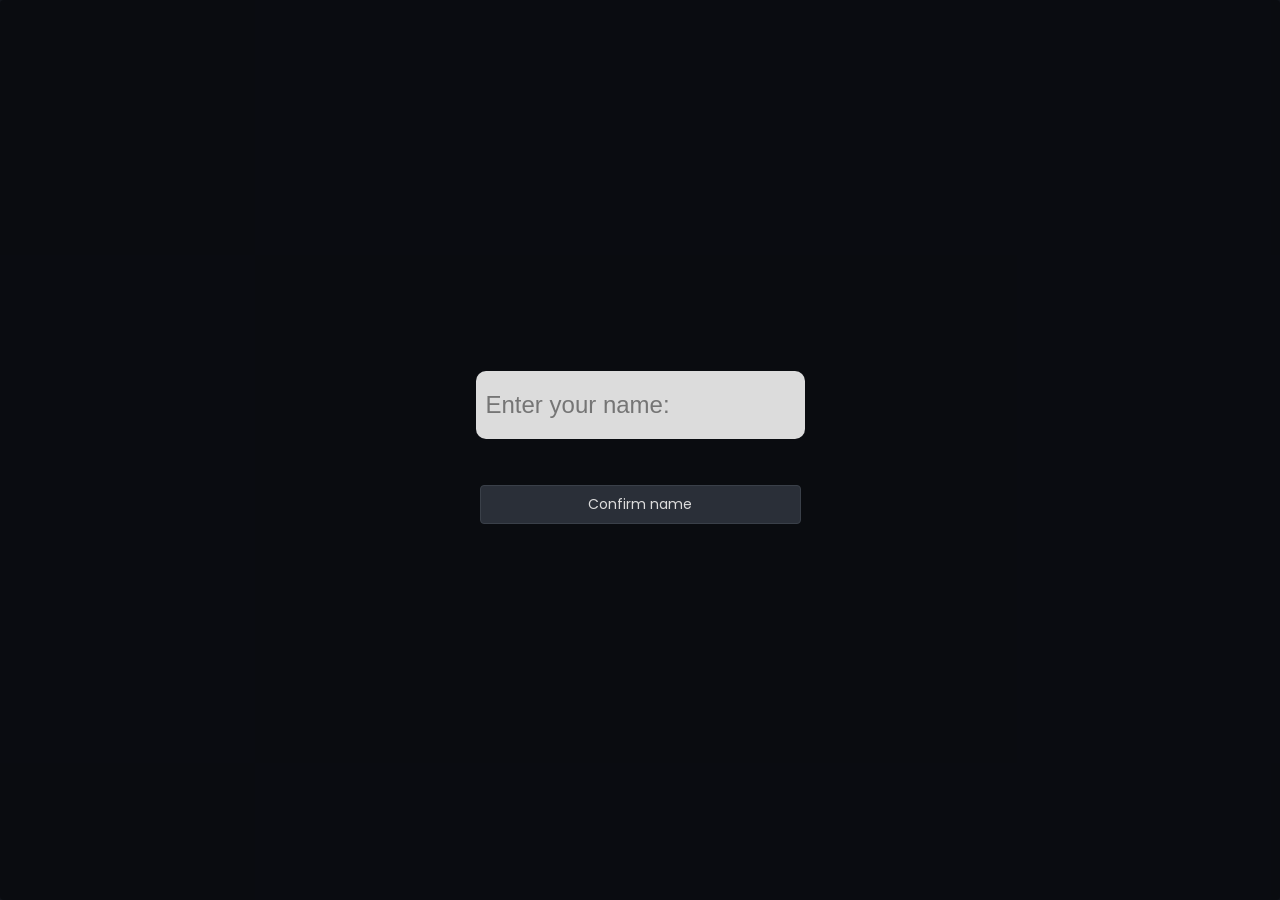
<file: index.html>
<!DOCTYPE html>
<html>
<head>
  <meta charset="UTF-8">
  <meta name="viewport" content="width=device-width, initial-scale=1, viewport-fit=cover">
  <title>MEGA TREASURE HUNT GAME!!!</title>
  <link rel="preconnect" href="https://fonts.googleapis.com">
  <link rel="preconnect" href="https://fonts.gstatic.com" crossorigin>
  <link href="https://fonts.googleapis.com/css2?family=Poppins:wght@400;600;700&display=swap" rel="stylesheet">
  <link rel="stylesheet" href="style.css">
</head>
<body>

  <div class="overlay" id="nameForm">
    <div class="nameForm">
      <input type="text" placeholder="Enter your name: " class="nameInput" id="nameInput">
      <div class="msg" id="msg"></div>
      <button onclick="confirmUsername()">Confirm name</button>
    </div>
  </div>

  <div class="overlay hidden" id="main">
    <h1>☠️ MEGA TREASURE HUNT GAME!!! 🏴‍☠️</h1>
    <p class="subtitle">collect the gold. dodge the sharks. dont die.</p>

    <div id="leaderBoard" class="leaderBoard">
      <h1>Leader Board</h1>
    </div>

    <div id="prLeaderBoard" class="prLeaderBoard">
      <h1>PR Leaderboard</h1>
    </div>

    <div id="gameWrap">
      <canvas id="gameCanvas" width="640" height="420"></canvas>

      <div id="menuOverlay" class="overlay">
        <h2>PICK UR DIFFICULTY</h2>
        <div id="diffButtons">
          <button class="diffBtn" data-diff="easy" onclick="selectDifficulty('easy')">EASY 😎</button>
          <button class="diffBtn" data-diff="medium" onclick="selectDifficulty('medium')">MEDIUM 😬</button>
          <button class="diffBtn" data-diff="hard" onclick="selectDifficulty('hard')">HARD 💀</button>
        </div>
        <p id="selectedDiffText">selected: MEDIUM</p>
        <button id="playBtn" onclick="startGame()">▶ PLAY</button>
        <p class="tinytext">high score (medium): <span id="menuHighscore">0</span></p>
        <div id="statsPanel">
          <span>games played: <b id="statGames">0</b></span>
          <span>total treasure: <b id="statCoins">0</b></span>
          <span>best combo ever: <b id="statCombo">x1</b></span>
          <span>deepest level: <b id="statLevel">1</b></span>
        </div>
      </div>

      <div id="gameOverOverlay" class="overlay hidden">
        <h2 id="gameOverTitle">GAME OVER</h2>
        <p id="gameOverStats"></p>
        <div id="achievementBox"></div>
        <button onclick="backToMenu()">BACK TO MENU</button>
        <button onclick="startGame()">PLAY AGAIN</button>
      </div>

      <div id="pauseOverlay" class="overlay hidden">
        <h2>PAUSED</h2>
        <button onclick="togglePause()">RESUME</button>
        <button onclick="backToMenu()">QUIT TO MENU</button>
      </div>

      <div id="bossWarning" class="hidden">⚠️ BOSS SHARK INCOMING ⚠️</div>
    </div>



    <div id="hud" class="hidden">
      <span>SCORE: <b id="score">0</b></span>
      <span class="comboWrap">
        COMBO: <b id="combo">x1</b>
        <span class="comboTimeBar"><span class="BarFill" id="BarFill"></span></span>
      </span>
      <span>LIVES: <b id="lives">💗💗💗</b></span>
      <span>LEVEL: <b id="level">1</b></span>
      <span>TIME: <b id="time">60</b></span>
      <span>BEST: <b id="highscore">0</b></span>
    </div>

    <div id="controls" class="hidden">
      <button onclick="togglePause()">⏸ PAUSE</button>
      <button onclick="toggleSound()"><span id="soundIcon">🔊</span> SOUND</button>
      <button onclick="backToMenu()">⏹ QUIT</button>
    </div>

    <div id="touchControls" class="hidden">
      <div></div>
      <button class="touchBtn" data-key="arrowup">⬆</button>
      <div></div>
      <button class="touchBtn" data-key="arrowleft">⬅</button>
      <div></div>
      <button class="touchBtn" data-key="arrowright">➡</button>
      <div></div>
      <button class="touchBtn" data-key="arrowdown">⬇</button>
      <div></div>
    </div>

    <div id="msgBox"></div>

    <div id="instructions">
      <b>How to play</b><br>
      arrow keys / WASD / on-screen buttons move your pirate 🏴‍☠️<br>
      grab 💰 coins and 🧰 chests for points — chain them fast for a combo multiplier<br>
      power-ups: ⭐ speed, 🛡️ shield, 🧲 magnet, ❄️ freeze sharks, ⏱️ bonus time<br>
      avoid 🦈 sharks or lose a life — bigger 🦈👑 boss sharks show up every 3rd level<br>
      clear the treasure on screen to level up. press SPACE to pause.
    </div>
  </div>




  <script src="script.js"></script>
</body>
</html>
</file>
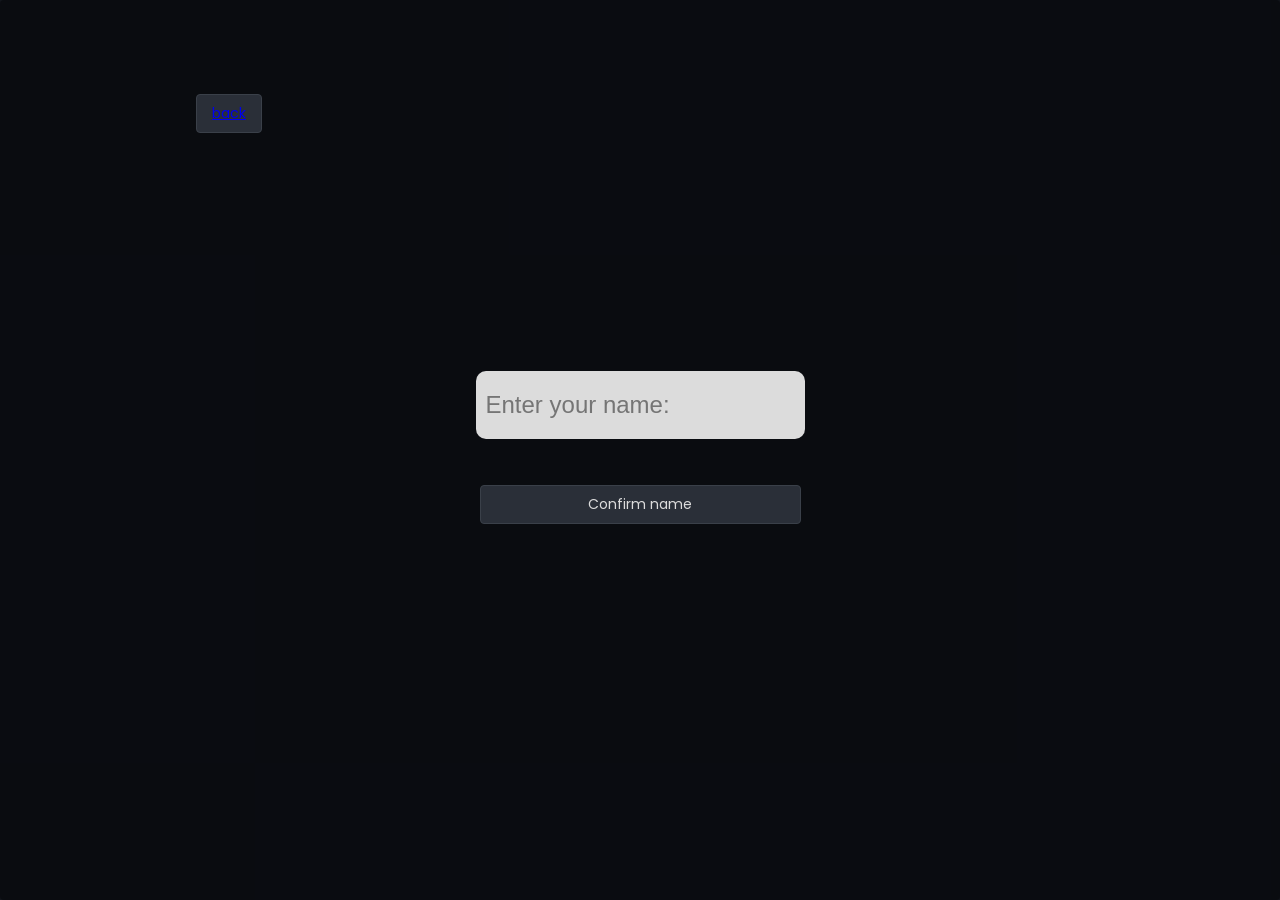
<file: notes.html>
<!DOCTYPE html>
<html>
<head>
  <meta charset="UTF-8">
  <meta name="viewport" content="width=device-width, initial-scale=1, viewport-fit=cover">
  <title>Players notes</title>
  <link rel="preconnect" href="https://fonts.googleapis.com">
  <link rel="preconnect" href="https://fonts.gstatic.com" crossorigin>
  <link href="https://fonts.googleapis.com/css2?family=Poppins:wght@400;600;700&display=swap" rel="stylesheet">
  <link rel="stylesheet" href="style.css">
  <link rel="stylesheet" href="notes.css">
</head>
<body>
  
  <div class="overlay" id="nameForm">
    <button class="backBtn"><a href="index.html">back</a></button>
      <div class="nameForm">
        <input type="text" placeholder="Enter your name: " class="nameInput" id="nameInput">
        <div class="msg" id="msg"></div>
        <button onclick="confirmUsername()">Confirm name</button>
      </div>
  </div>
  <div class="overlay hidden" id="main2">
    <a class="backBtn" href="index.html">Back</a>
      <div class="container">
          <h1>Players notes</h1>
          <div class="inputs">
            <textarea class="noteInput" id="noteInput" placeholder="type some tips to the other players"></textarea>
            <button class="postBtn" id="noteItBtn">Note it!</button>
          </div>
          <div class="notes" id="notesContainer">

          </div>
      </div>
  </div>
  <script src="notes.js"></script>
</body>
</html>
</file>
<file: style.css>
* {
  padding: 0;
  margin: 0;
  box-sizing: border-box;
}

body {
  background-color: #12151b;
  font-family: 'Poppins', sans-serif;
  color: #dcdcdc;
  text-align: center;
  margin: 0;
  padding: 20px 10px 30px 10px;
}

h1 {
  color: #e0a838;
  font-size: 28px;
  font-weight: 700;
  margin: 0 0 4px 0;
}

.subtitle {
  margin: 0 0 14px 0;
  color: #8a94a3;
  font-size: 14px;
}

#gameWrap {
  position: relative;
  width: 640px;
  max-width: 100%;
  margin: 0 auto;
}

canvas {
  background-color: #1c5c86;
  border: 2px solid #2a2f38;
  border-radius: 4px;
  display: block;
  width: 100%;
  height: auto;
}

.overlay {
  position: absolute;
  top: 0; left: 0; right: 0; bottom: 0;
  background: rgba(10, 12, 16, 0.95);
  border-radius: 4px;
  display: flex;
  flex-direction: column;
  align-items: center;
  justify-content: center;
  padding: 16px;
  box-sizing: border-box;
  overflow-y: auto;
}

.overlay.hidden {
  display: none;
}

.overlay h2 {
  color: #e0a838;
  font-size: 22px;
  font-weight: 600;
  margin: 0 0 12px 0;
}

#diffButtons {
  display: flex;
  gap: 8px;
  flex-wrap: wrap;
  justify-content: center;
}

.diffBtn {
  background: #232730;
  border: 1px solid #363c47;
  color: #b7bfc9;
}

.diffBtn.active {
  background: #3a7d5c;
  border-color: #3a7d5c;
  color: white;
}

#selectDiffText {
  margin: 10px 0 4px 0;
  color: #7fb894;
  font-size: 13px;
}

.tinytext {
  font-size: 12px;
  color: #6f7885;
  margin-top: 10px;
}

#playBtn {
  background-color: #3a7d5c;
  border-color: #3a7d5c;
  font-size: 18px;
  margin-top: 8px;
}
#playBtn:hover {
  background-color: #45986e;
}

#statsPanel {
  margin-top: 16px;
  background: rgba(255, 255, 255, 0.03);
  border: 1px solid #2a2f38;
  border-radius: 4px;
  padding: 8px 12px;
  font-size: 12px;
  color: #8a94a3;
  display: flex;
  flex-wrap: wrap;
  gap: 6px 16px;
  justify-content: center;
  max-width: 90%;
}

#achievementBox {
  background: rgba(224, 168, 56, 0.1);
  border: 1px solid #e0a838;
  border-radius: 4px;
  padding: 6px 10px;
  margin: 8px 0;
  font-size: 13px;
  color: #e0a838;
  max-width: 90%;
}
#achievementBox:empty {
  display: none;
}

#bossWarning {
  position: absolute;
  top: 10px;
  left: 50%;
  transform: translateX(-50%);
  background: #5c1c1c;
  color: #e0a838;
  padding: 6px 12px;
  font-weight: 600;
  font-size: 13px;
  border-radius: 4px;
}
#bossWarning.hidden {
  display: none;
}

#hud {
  max-width: 640px;
  margin: 10px auto 0 auto;
  background: #1a1d24;
  border: 1px solid #2a2f38;
  border-radius: 4px;
  padding: 6px 10px;
  font-size: 14px;
  color: #dcdcdc;
  display: flex;
  flex-wrap: wrap;
  justify-content: space-between;
  gap: 4px 12px;
}

#hud.hidden, #controls.hidden, #touchControls.hidden {
  display: none;
}

#controls {
  max-width: 640px;
  margin: 8px auto 0 auto;
}

#touchControls {
  max-width: 220px;
  margin: 14px auto 0 auto;
  display: grid;
  grid-template-columns: repeat(3, 1fr);
  gap: 6px;
}

.touchBtn {
  font-size: 18px;
  padding: 14px 0;
  width: 100%;
  margin: 0;
  user-select: none;
  -webkit-user-select: none;
  touch-action: manipulation;
}

button {
  font-family: 'Poppins', sans-serif;
  background: #2a2f38;
  color: #dcdcdc;
  font-size: 14px;
  padding: 8px 15px;
  border: 1px solid #3a4049;
  border-radius: 4px;
  margin: 4px; 
  cursor: pointer;
}

button:hover {
  background-color: #363c47;
}

#msgBox {
  max-width: 640px;
  margin: 8px auto 0 auto;
  font-size: 15px;
  color: #7fc98f;
  min-height: 22px;
  font-weight: 600;
}

#instructions {
  background: #181b21;
  border: 1px solid #2a2f38;
  border-radius: 4px;
  padding: 12px;
  margin: 14px auto;
  max-width: 640px;
  font-size: 13px;
  line-height: 1.6;
  text-align: left;
  color: #9aa3b0;
}

#instructions b {
  color: #dcdcdc;
}

.main {
  display: flex;
  flex-direction: row;
}

#main {
  padding-top: 100px;
}

.leaderBoard {
  position: absolute;
  display: flex;
  flex-direction: column;
  max-width: 25vw;
  left: 75vw;
  top: 5vh;
  gap: 10px;
  background: #0d0f16;
  padding: 30px;
  padding-left: 15px;
  padding-top: 15px;
  border: 1px solid #2a2f38;
  border-radius: 12px;
}

.leaderBoardScore {
  background: #181b21;
  border: 1px solid #2a2f38;
  border-radius: 4px;
  padding: 25px;
  display: flex;
  flex-direction: row;
  padding-right: 10px;
  gap: 10px;
  align-items: center;
}

.prLeaderBoard {
  position: absolute;
  display: flex;
  flex-direction: column;
  max-width: 25vw;
  left: 2vw;
  top: 5vh;
  gap: 10px;
  background: #0d0f16;
  padding: 30px;
  padding-left: 15px;
  padding-top: 15px;
  border: 1px solid #2a2f38;
  border-radius: 12px;
}

.scoreScore {
  color: #1c5c86;
  font-size: 20px;
}

.rank {
  color: #c0dddd;
  font-size: 26px;
}

.rank.first {
  color: #ebd303;
}

.rank.second {
  color: #b8b8b8;
}

.rank.third {
  color: #e7912e;
}

.scoreDifficulty.easy {
  color: #26ca78;
}

.scoreDifficulty.medium {
  color: #e1e42e;
}

.scoreDifficulty.hard {
  color: #e71515;
}

.nameForm {
  display: flex;
  flex-direction: column;
  gap: 20px;
}

.nameInput {
  background: #dcdcdc;
  padding: 20px;
  font-size: 24px;
  padding-left: 10px;
  border: none;
  border-radius: 10px;
  transform: translateY(-3%);
  transition: transform 0.3s;
}

.nameInput:hover {
  transform: translateY(0%);
  transition: transform 0.3s;
}

.nameInput:focus {
  outline: none;
}

.comboWrap {
  display: inline-flex;
  align-items: center;
  gap: 6px;
}

.comboTimeBar {
  display: inline-block;
  width: 48px;
  height: 6px;
  background: #32363d;
  border-radius: 6px;
  overflow: hidden;
  vertical-align: middle;
}

.BarFill {
  display: block;
  width: 100%;
  height: 100%;
  background: linear-gradient(90deg, #7CFC00, #e0a838);
  border-radius: 6px;
  transform-origin: left center;
  transform: scaleX(0);
}
</file>
<file: notes.css>
.container {
    display: flex;
    flex-direction:column;
    justify-content: center;
    align-items: center;
    gap: 50px;
    margin-top: 100px;
}

.inputs {
    display: flex;
    flex-direction: column;
    align-items: center;
    gap: 10px;
}

.postBtn {
    max-width: 50%;
    border-radius: 10px;
    font-size: 24px;
}

textarea {
    padding: 5px;
    font-size: 16px;
    width: 33vw;
    height: 20vh;
    max-width: 70vw;
    max-height: 50vh;
}

.notes {
    display: flex;
    flex-direction: column;
    gap: 30px;
    align-items: center;
}

.noteCard {
    background: #0d0f16;
    border: 1px solid #2a2f38;
    border-radius: 10px;
    min-width: fit-content;
    width: 20vw;
    max-width: 33vw;
    transform: translateY(0%);
    transition: transform 0.3s;
}

.noteCard:hover {
    transform: translateY(-3%);
    transition: transform 0.3s;
}

.topContainer {
    display: flex;
    flex-direction: row;
    justify-content: space-between;
    padding: 30px;
    padding-bottom: 0px;
}

.noteText {
    margin-bottom: 20px;
}

.backBtn {
    position: absolute;
    left: 15%;
    cursor: pointer;
    top: 10%;
}
</file>
